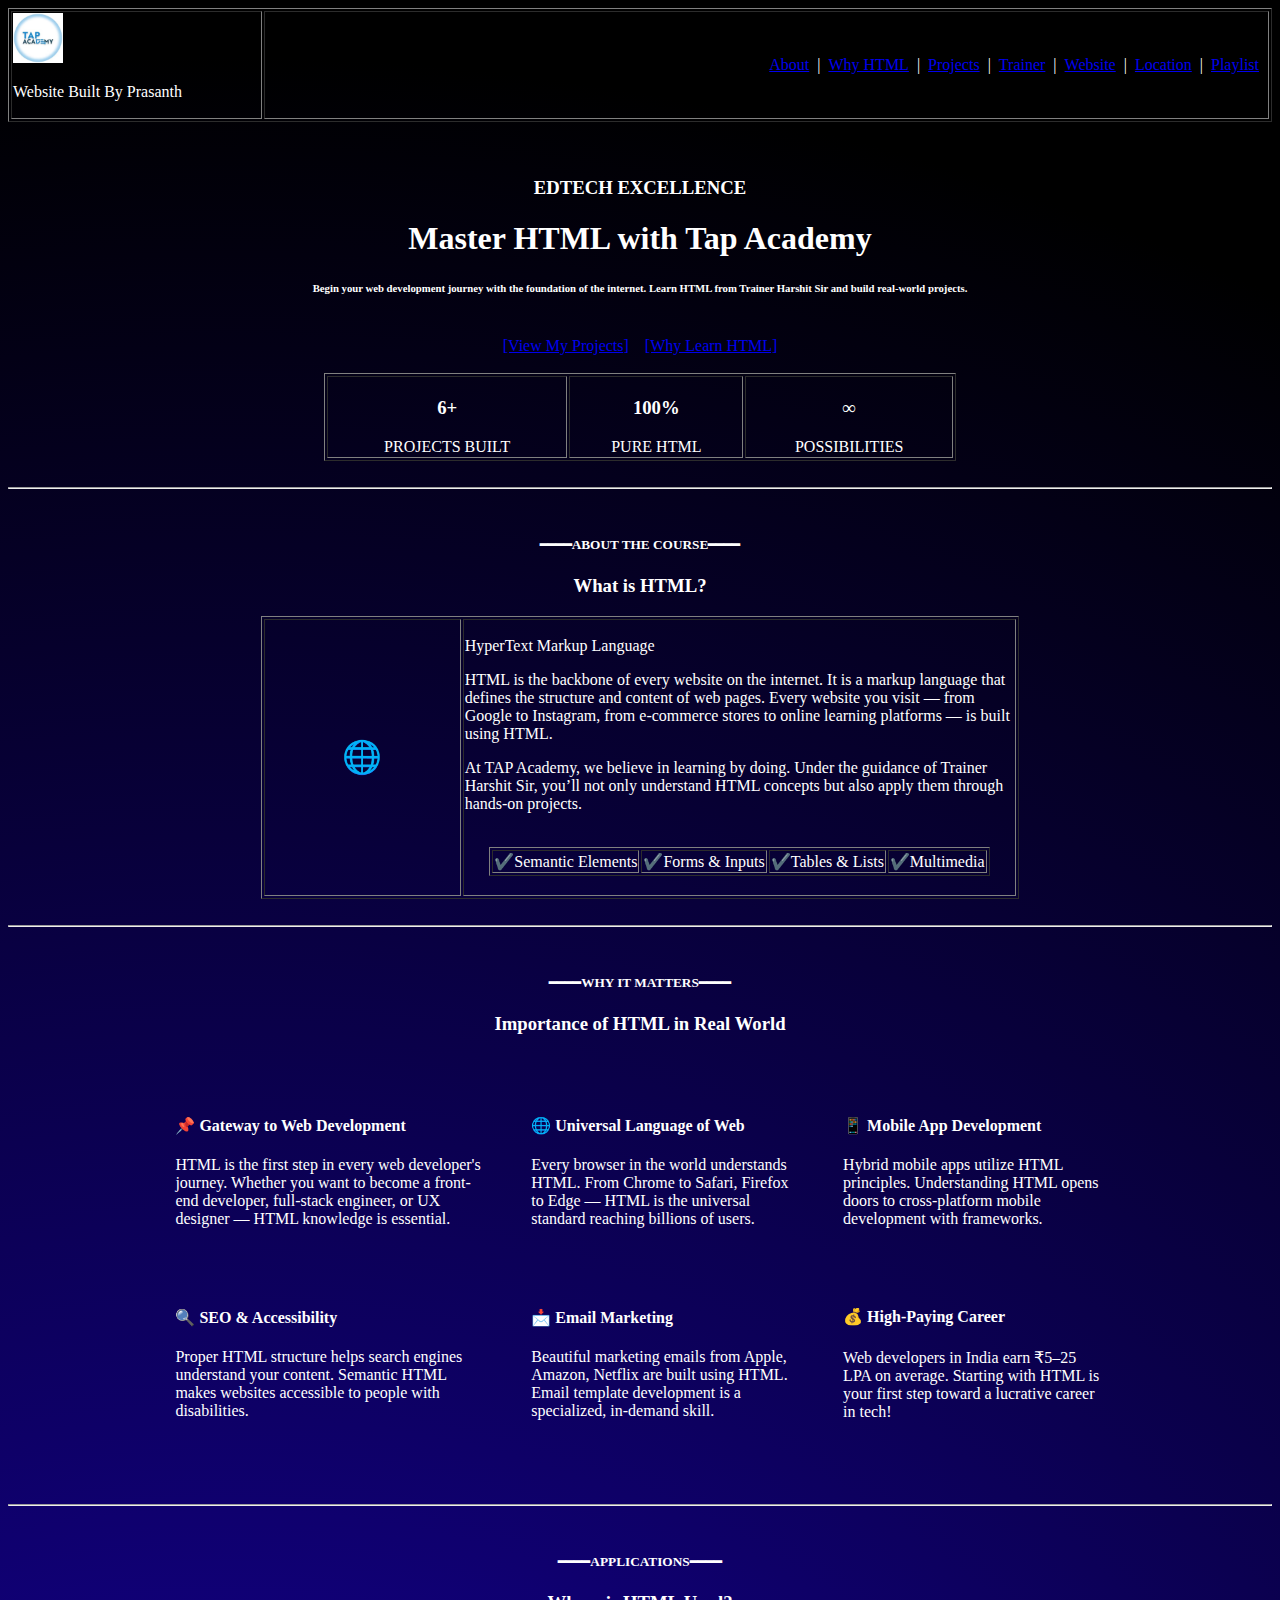
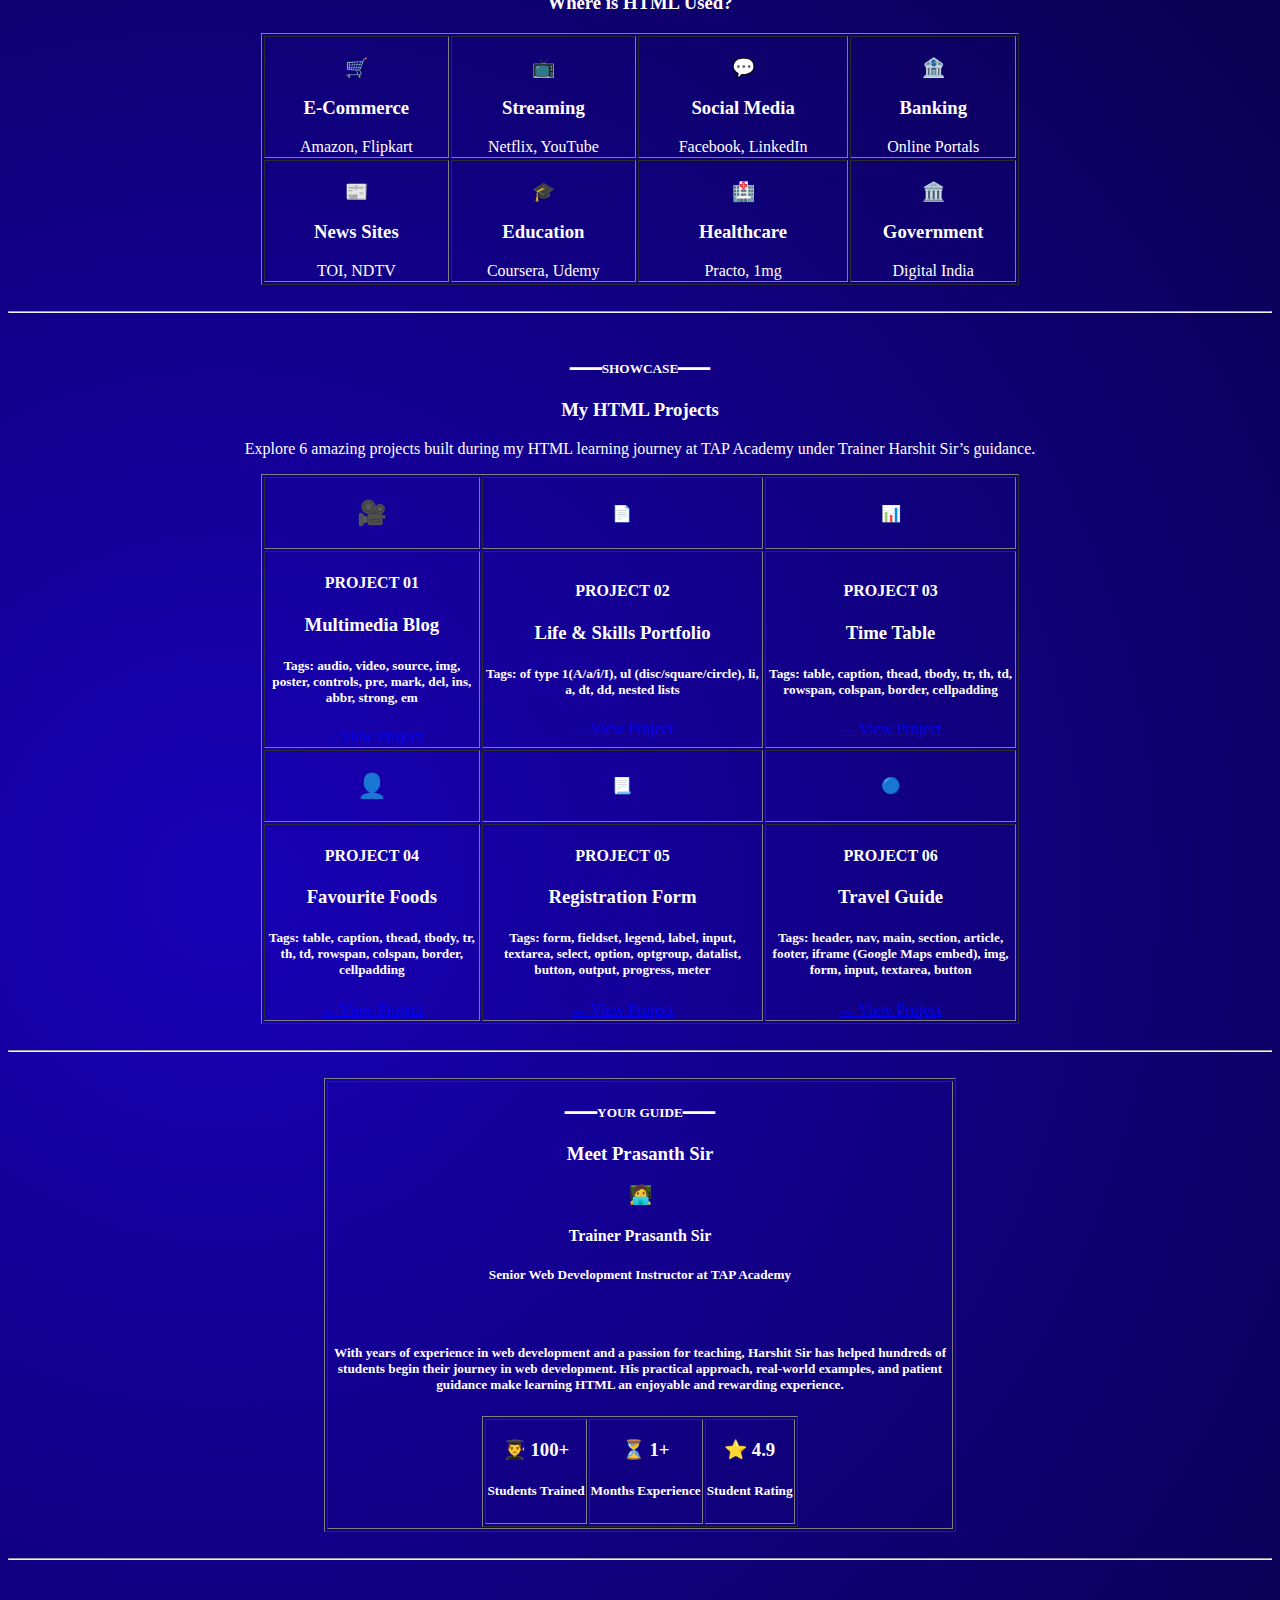
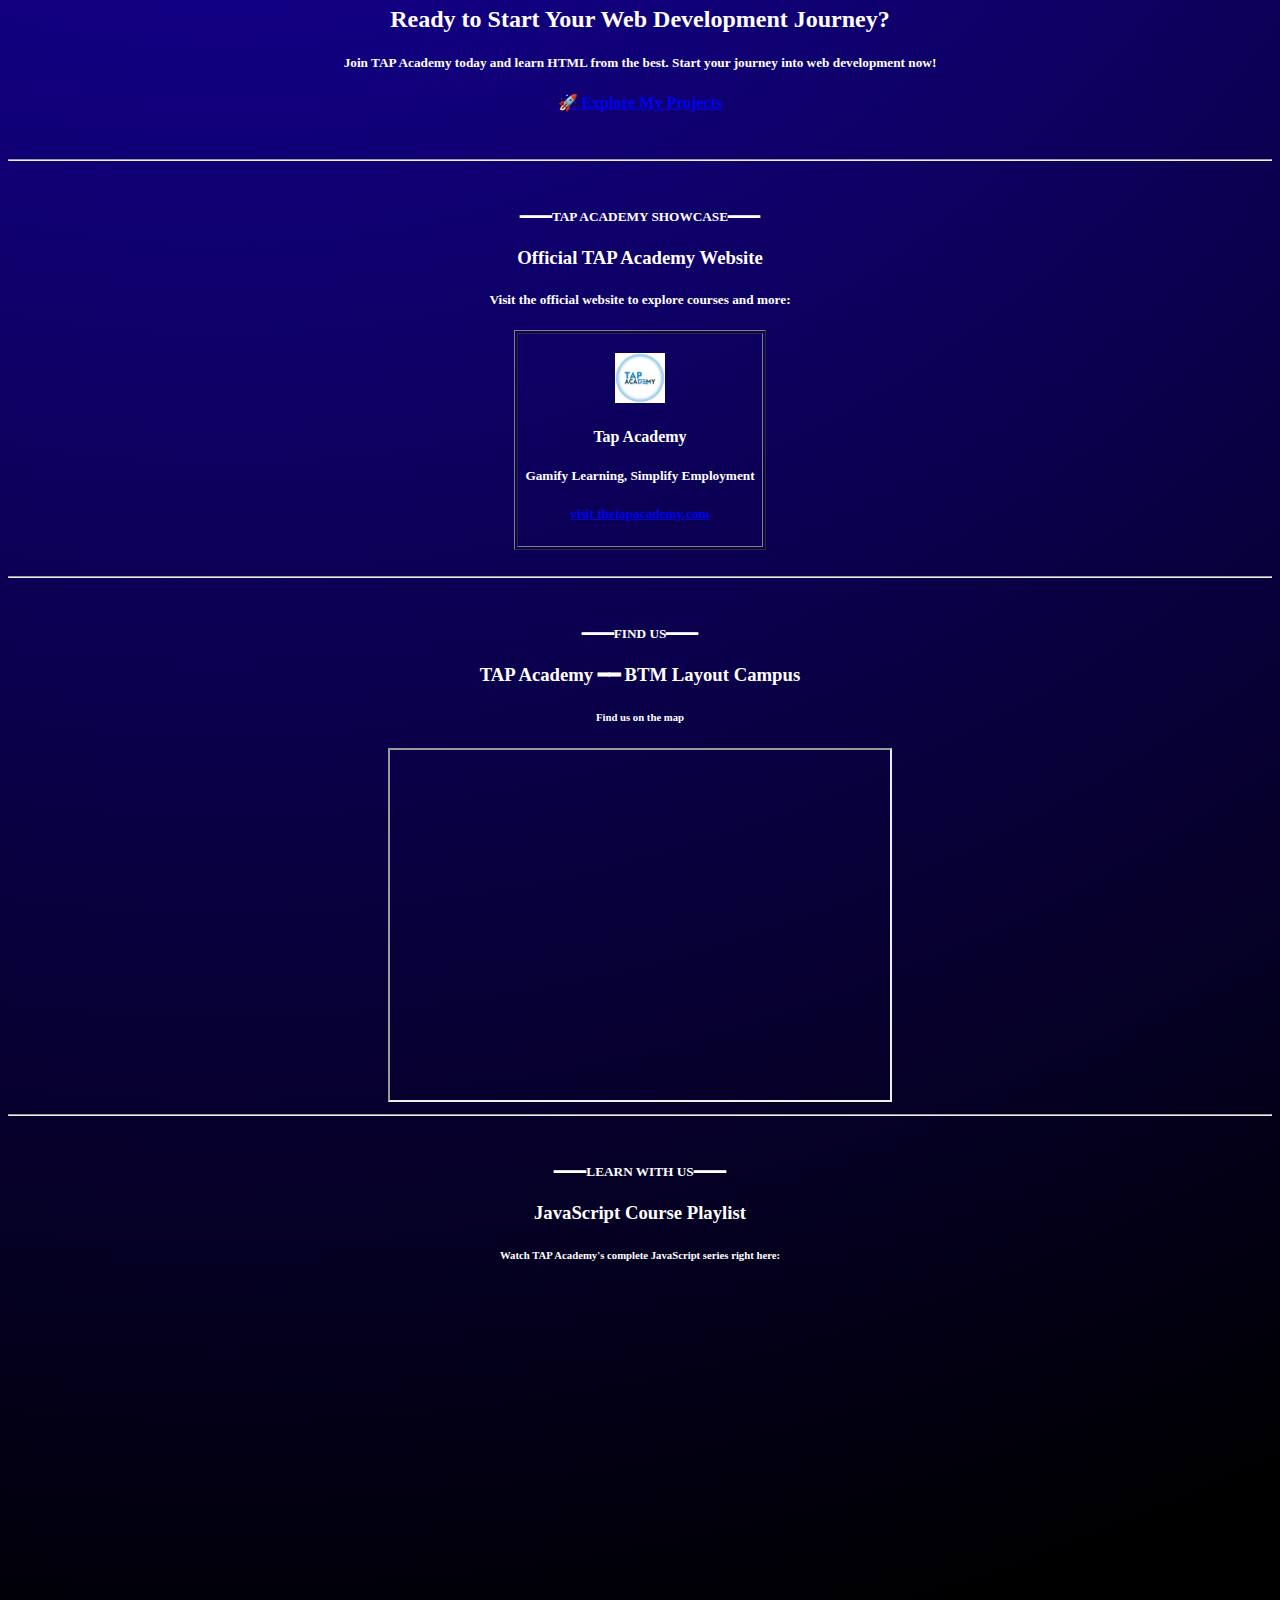
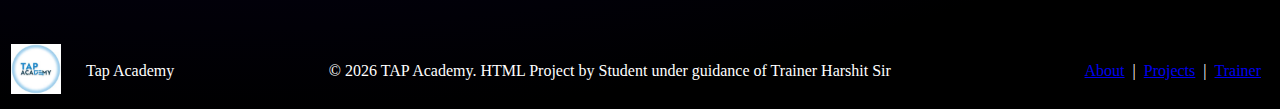
<file: index.html>
<!doctype html>
<html lang="en">
  <head>
    <meta charset="UTF-8" />
    <meta name="viewport" content="width=device-width, initial-scale=1.0" />
    <title>My HTML Project</title>
    <style>
      html {
        scroll-behavior: smooth;
        background-image: radial-gradient(
          circle farthest-corner at 17.6% 50.7%,
          rgba(25, 0, 184, 1) 0%,
          rgba(0, 0, 0, 1) 90%
        );
        h1 {
          color: white;
        }
        h2 {
          color: white;
        }
        h3 {
          color: white;
        }
        h4 {
          color: white;
        }
        h5 {
          color: white;
        }
        h6 {
          color: white;
        }
        p {
          color: white;
        }
        tables {
          color: white;
        }
        tr {
          color: white;
        }
      }
    </style>
  </head>
  <body>
    <header>
      <table border="1" width="100%">
        <tr>
          <td width="20%">
            <img src="./Assets/tap logo.avif" alt="" height="50" width="50" />
            <p>Website Built By Prasanth</p>
          </td>
          <td width="100%" align="right">
            <a href="#About">About</a>&nbsp;&nbsp;|&nbsp;&nbsp;<a href="#html"
              >Why HTML</a
            >&nbsp;&nbsp;|&nbsp;&nbsp;<a href="#projects">Projects</a
            >&nbsp;&nbsp;|&nbsp;&nbsp;<a href="#trainer">Trainer</a
            >&nbsp;&nbsp;|&nbsp;&nbsp;<a href="#website">Website</a
            >&nbsp;&nbsp;|&nbsp;&nbsp;<a href="#location">Location</a
            >&nbsp;&nbsp;|&nbsp;&nbsp;<a href="#Playlist">Playlist</a
            >&nbsp;&nbsp;
          </td>
        </tr>
      </table>
    </header>
    <section align="center">
      <br /><br />
      <h3>EDTECH EXCELLENCE</h3>
      <h1>Master HTML with Tap Academy</h1>
      <h6>
        Begin your web development journey with the foundation of the internet.
        Learn HTML from Trainer Harshit Sir and build real-world projects.
      </h6>
      <br />
      <a href="#projects">[View My Projects]</a>&nbsp;&nbsp;&nbsp;
      <a href="#whyhtml">[Why Learn HTML]</a>
      <br />
      <br />
      <table align="center" border="1" width="50%">
        <tr>
          <td>
            <h3>6+</h3>
            PROJECTS BUILT
          </td>
          <td>
            <h3>100%</h3>
            PURE HTML
          </td>
          <td>
            <h3>∞</h3>
            POSSIBILITIES
          </td>
        </tr>
      </table>
      <br />
      <hr />
      <br />
      <h5 id="About">━━━━ABOUT THE COURSE━━━━</h5>
      <h3 id="html">What is HTML?</h3>
      <table align="center" border="1" width="60%">
        <tr>
          <td width="15%"><h1>🌐</h1></td>
          <td align="left" width="40%">
            <p>HyperText Markup Language</p>
            <p>
              HTML is the backbone of every website on the internet. It is a
              markup language that defines the structure and content of web
              pages. Every website you visit — from Google to Instagram, from
              e-commerce stores to online learning platforms — is built using
              HTML.
            </p>
            <p>
              At TAP Academy, we believe in learning by doing. Under the
              guidance of Trainer Harshit Sir, you’ll not only understand HTML
              concepts but also apply them through hands-on projects.
            </p>
            <table border="1" align="center">
              <tr>
                <td>✔️Semantic Elements</td>
                <td>✔️Forms & Inputs</td>
                <td>✔️Tables & Lists</td>
                <td>✔️Multimedia</td>
              </tr>
              <br />
            </table>
            <br />
          </td>
        </tr>
      </table>
      <br />
      <hr />
      <br />
      <h5 id="whyhtml">━━━━WHY IT MATTERS━━━━</h5>
      <h3>Importance of HTML in Real World</h3>
      <table align="center" width="80%" cellspacing="40">
        <tr align="left">
          <td>
            <h4>📌 Gateway to Web Development</h4>
            <p>
              HTML is the first step in every web developer's journey. Whether
              you want to become a front-end developer, full-stack engineer, or
              UX designer — HTML knowledge is essential.
            </p>
          </td>
          <td>
            <h4>🌐 Universal Language of Web</h4>
            <p>
              Every browser in the world understands HTML. From Chrome to
              Safari, Firefox to Edge — HTML is the universal standard reaching
              billions of users.
            </p>
          </td>

          <td>
            <h4>📱 Mobile App Development</h4>
            <p>
              Hybrid mobile apps utilize HTML principles. Understanding HTML
              opens doors to cross-platform mobile development with frameworks.
            </p>
          </td>
        </tr>
        <tr align="left">
          <td>
            <h4>🔍 SEO & Accessibility</h4>
            <p>
              Proper HTML structure helps search engines understand your
              content. Semantic HTML makes websites accessible to people with
              disabilities.
            </p>
          </td>
          <td>
            <h4>📩 Email Marketing</h4>
            <p>
              Beautiful marketing emails from Apple, Amazon, Netflix are built
              using HTML. Email template development is a specialized, in-demand
              skill.
            </p>
          </td>
          <td>
            <h4>💰 High-Paying Career</h4>
            <p>
              Web developers in India earn ₹5–25 LPA on average. Starting with
              HTML is your first step toward a lucrative career in tech!
            </p>
          </td>
        </tr>
      </table>
      <br />
      <hr />
      <br />
      <h5>━━━━APPLICATIONS━━━━</h5>
      <h3>Where is HTML Used?</h3>
      <table align="center" border="1" width="60%">
        <tr>
          <td>
            <h3>🛒</h3>
            <h3>E-Commerce</h3>
            Amazon, Flipkart
          </td>
          <td>
            <h3>📺</h3>
            <h3>Streaming</h3>
            Netflix, YouTube
          </td>
          <td>
            <h3>💬</h3>
            <h3>Social Media</h3>
            Facebook, LinkedIn
          </td>
          <td>
            <h3>🏦</h3>
            <h3>Banking</h3>
            Online Portals
          </td>
        </tr>
        <tr>
          <td>
            <h3>📰</h3>
            <h3>News Sites</h3>
            TOI, NDTV
          </td>
          <td>
            <h3>🎓</h3>
            <h3>Education</h3>
            Coursera, Udemy
          </td>
          <td>
            <h3>🏥</h3>
            <h3>Healthcare</h3>
            Practo, 1mg
          </td>
          <td>
            <h3>🏛️</h3>
            <h3>Government</h3>
            Digital India
          </td>
        </tr>
      </table>
      <br />
      <hr />
      <br />
      <h5 id="projects">━━━━SHOWCASE━━━━</h5>
      <h3>My HTML Projects</h3>
      <p>
        Explore 6 amazing projects built during my HTML learning journey at TAP
        Academy under Trainer Harshit Sir’s guidance.
      </p>
      <table border="1" width="60%" align="center">
        <tr>
          <td><h2>🎥</h2></td>
          <td>📄</td>
          <td>📊</td>
        </tr>
        <tr>
          <td>
            <h4>PROJECT 01</h4>
            <h3>Multimedia Blog</h3>
            <h5>
              Tags: audio, video, source, img, poster, controls, pre, mark, del,
              ins, abbr, strong, em
            </h5>
            <a href="./multimeedia.html" target="_blank">→ View Project</a>
          </td>
          <td>
            <h4>PROJECT 02</h4>
            <h3>Life & Skills Portfolio</h3>
            <h5>
              Tags: of type 1(A/a/i/I), ul (disc/square/circle), li, a, dt, dd,
              nested lists
            </h5>
            <a href="./portfolio.html" target="_blank">→ View Project</a>
          </td>
          <td>
            <h4>PROJECT 03</h4>
            <h3>Time Table</h3>
            <h5>
              Tags: table, caption, thead, tbody, tr, th, td, rowspan, colspan,
              border, cellpadding
            </h5>
            <a href="./tables.html" target="_blank">→ View Project</a>
          </td>
        </tr>
        <tr>
          <td><h2>👤</h2></td>
          <td>📃</td>
          <td>🔵</td>
        </tr>
        <tr>
          <td>
            <h4>PROJECT 04</h4>
            <h3>Favourite Foods</h3>
            <h5>
              Tags: table, caption, thead, tbody, tr, th, td, rowspan, colspan,
              border, cellpadding
            </h5>
            <a href="./favfood.html" target="_blank">→ View Project</a>
          </td>
          <td>
            <h4>PROJECT 05</h4>
            <h3>Registration Form</h3>
            <h5>
              Tags: form, fieldset, legend, label, input, textarea, select,
              option, optgroup, datalist, button, output, progress, meter
            </h5>
            <a href="./registration.html" target="_blank">→ View Project</a>
          </td>
          <td>
            <h4>PROJECT 06</h4>
            <h3>Travel Guide</h3>
            <h5>
              Tags: header, nav, main, section, article, footer, iframe (Google
              Maps embed), img, form, input, textarea, button
            </h5>
            <a href="./travel destination.html" target="_blank"
              >→ View Project</a
            >
          </td>
        </tr>
      </table>
      <br />
      <hr />
      <br />
      <table border="1" align="center" width="50%">
        <tr>
          <td>
            <h5 id="trainer">━━━━YOUR GUIDE━━━━</h5>
            <h3>Meet Prasanth Sir</h3>
            <h3>🧑‍💻</h3>
            <h4>Trainer Prasanth Sir</h4>
            <h5>Senior Web Development Instructor at TAP Academy</h5>
            <br />
            <h5>
              With years of experience in web development and a passion for
              teaching, Harshit Sir has helped hundreds of students begin their
              journey in web development. His practical approach, real-world
              examples, and patient guidance make learning HTML an enjoyable and
              rewarding experience.
            </h5>

            <table border="1" align="center">
              <tr>
                <td>
                  <h3>👨‍🎓 100+</h3>
                  <h5>Students Trained</h5>
                </td>
                <td>
                  <h3>⏳ 1+</h3>
                  <h5>Months Experience</h5>
                </td>
                <td>
                  <h3>⭐ 4.9</h3>
                  <h5>Student Rating</h5>
                </td>
              </tr>
            </table>
          </td>
        </tr>
      </table>
      <br />
      <hr />
      <br />
      <h2>Ready to Start Your Web Development Journey?</h2>
      <h5>
        Join TAP Academy today and learn HTML from the best. Start your journey
        into web development now!
      </h5>
      <h4><a href="#projects">🚀 Explore My Projects</a></h4>
      <br />
      <hr />
      <br />
      <h5 id="website">━━━━TAP ACADEMY SHOWCASE━━━━</h5>
      <h3>Official TAP Academy Website</h3>
      <h5>Visit the official website to explore courses and more:</h5>
      <table border="1" align="center" width="20%">
        <tr>
          <td>
            <br />
            <img
              src="./Assets/tap logo.avif"
              alt=""
              height="50px"
              width="50px"
            />
            <h4>Tap Academy</h4>
            <h5>Gamify Learning, Simplify Employment</h5>
            <h5>
              <a href="https://thetapacademy.com/" target="_blank"
                >visit thetapacademy.com</a
              >
            </h5>
          </td>
        </tr>
      </table>
      <br />
      <hr />
      <br />
      <h5>━━━━FIND US━━━━</h5>
      <h3 id="location">TAP Academy ━━ BTM Layout Campus</h3>
      <h6>Find us on the map</h6>
      <iframe
        src="https://www.google.com/maps/embed?pb=!1m18!1m12!1m3!1d3888.8662856150777!2d77.6106318!3d12.916314499999997!2m3!1f0!2f0!3f0!3m2!1i1024!2i768!4f13.1!3m3!1m2!1s0x3bae3d6411bbb945%3A0x884e5e751a18bc1!2sTAP%20ACADEMY%20BTM!5e0!3m2!1sen!2sin!4v1769843436484!5m2!1sen!2sin"
        width="500"
        height="350"
        style="border: 1"
        allowfullscreen=""
        loading="lazy"
        referrerpolicy="no-referrer-when-downgrade"
      ></iframe>
      <br />
      <hr />
      <br />
      <h5 id="Playlist">━━━━LEARN WITH US━━━━</h5>
      <h3>JavaScript Course Playlist</h3>
      <h6>Watch TAP Academy's complete JavaScript series right here:</h6>
      <iframe
        width="560"
        height="315"
        src="https://www.youtube.com/embed/jSeI6OfifCI?si=Xk9mAn-sOV6YH7G5"
        title="YouTube video player"
        frameborder="0"
        allow="
          accelerometer;
          autoplay;
          clipboard-write;
          encrypted-media;
          gyroscope;
          picture-in-picture;
          web-share;
        "
        referrerpolicy="strict-origin-when-cross-origin"
        allowfullscreen
      ></iframe>
    </section>
    <br /><br />
    <footer>
      <table width="100%">
        <tr>
          <td>
            <img
              src="./Assets/tap logo.avif"
              alt=""
              height="50px"
              width="50px"
            />
          </td>
          <td align="left">Tap Academy</td>
          <td align="center">
            © 2026 TAP Academy. HTML Project by Student under guidance of
            Trainer Harshit Sir
          </td>
          <td align="right">
            <a href="#about">About</a>&nbsp;&nbsp;|&nbsp;&nbsp;<a
              href="#projects"
              >Projects</a
            >&nbsp;&nbsp;|&nbsp;&nbsp;<a href="#trainer">Trainer</a>&nbsp;&nbsp;
          </td>
        </tr>
      </table>
    </footer>
  </body>
</html>
</file>
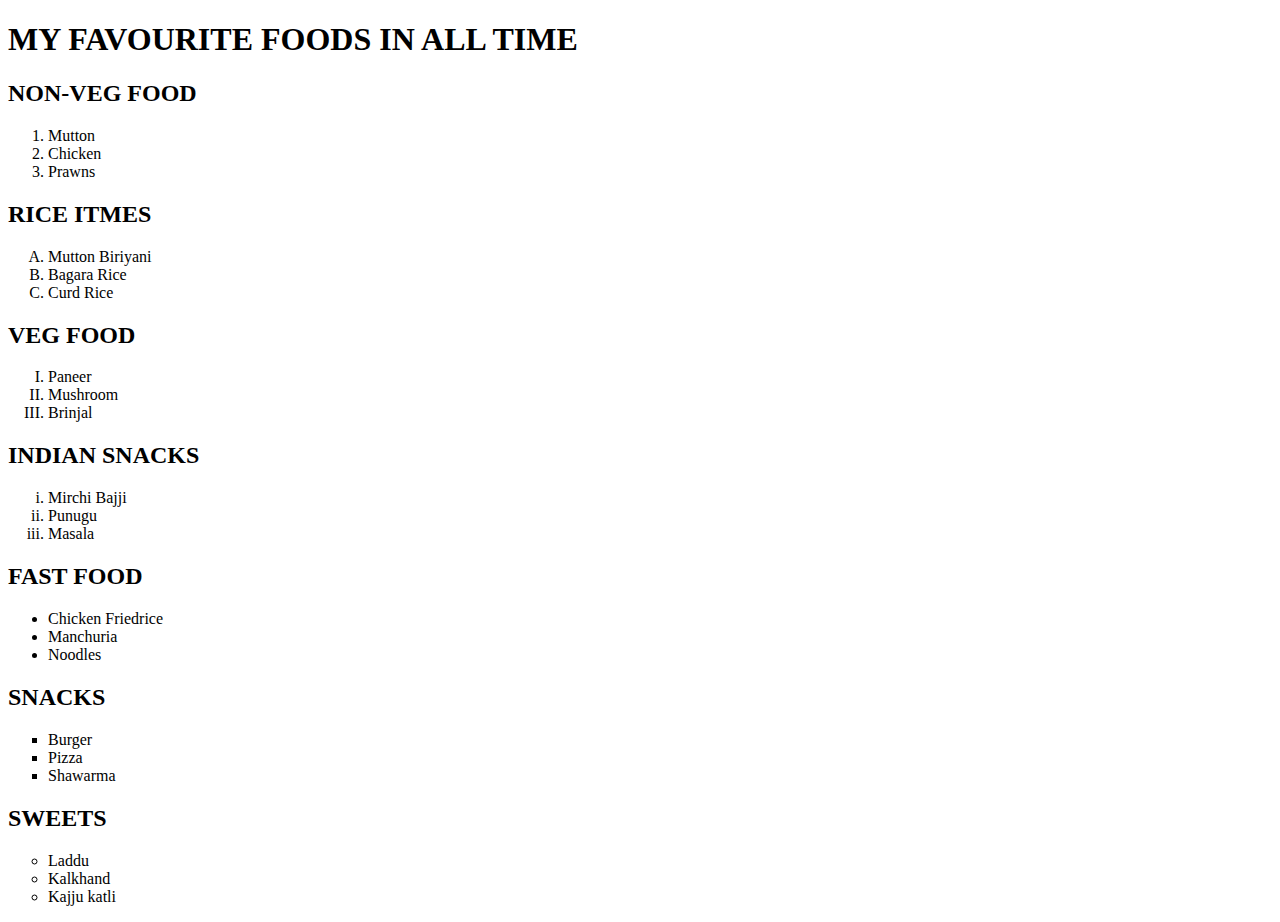
<file: favfood.html>
<!doctype html>
<html lang="en">
  <head>
    <meta charset="UTF-8" />
    <meta name="viewport" content="width=device-width, initial-scale=1.0" />
    <title>Document</title>
  </head>
  <body>
    <h1>MY FAVOURITE FOODS IN ALL TIME</h1>
    <h2>NON-VEG FOOD</h2>
    <ol>
      <li>Mutton</li>
      <li>Chicken</li>
      <li>Prawns</li>
    </ol>
    <h2>RICE ITMES</h2>
    <ol type="A">
      <li>Mutton Biriyani</li>
      <li>Bagara Rice</li>
      <li>Curd Rice</li>
    </ol>

    <h2>VEG FOOD</h2>
    <ol type="I">
      <li>Paneer</li>
      <li>Mushroom</li>
      <li>Brinjal</li>
    </ol>

    <h2>INDIAN SNACKS</h2>
    <ol type="i">
      <li>Mirchi Bajji</li>
      <li>Punugu</li>
      <li>Masala</li>
    </ol>

    <h2>FAST FOOD</h2>
    <ul>
      <li>Chicken Friedrice</li>
      <li>Manchuria</li>
      <li>Noodles</li>
    </ul>

    <h2>SNACKS</h2>
    <ul type="square">
      <li>Burger</li>
      <li>Pizza</li>
      <li>Shawarma</li>
    </ul>

    <h2>SWEETS</h2>
    <ul type="circle">
      <li>Laddu</li>
      <li>Kalkhand</li>
      <li>Kajju katli</li>
    </ul>
  </body>
</html>
</file>
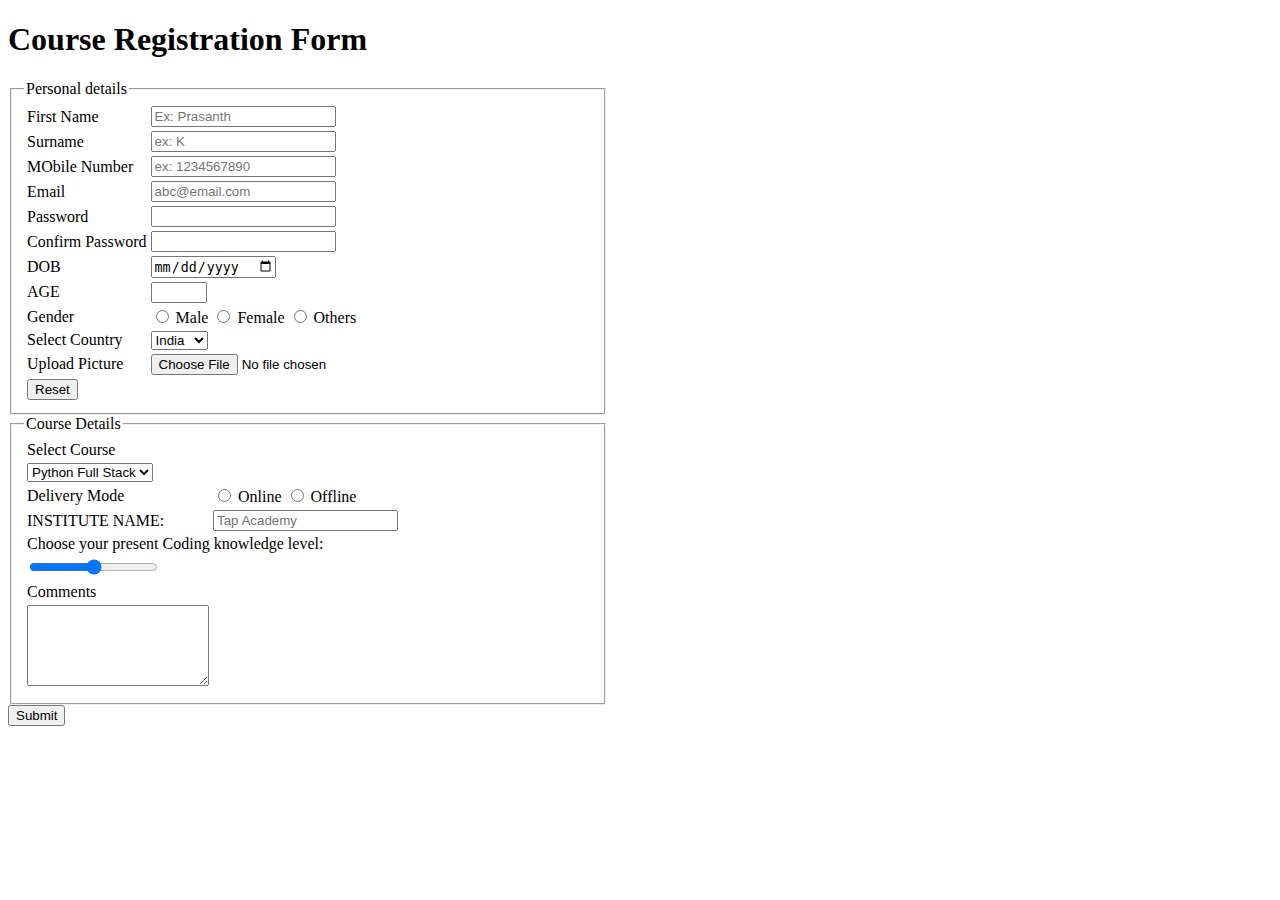
<file: registration.html>
<!doctype html>
<html lang="en">
  <head>
    <meta charset="UTF-8" />
    <meta name="viewport" content="width=device-width, initial-scale=1.0" />
    <title>Login Form</title>
  </head>
  <body>
    <h1>Course Registration Form</h1>
    <form style="width: 600px">
      <fieldset>
        <legend>Personal details</legend>

        <table>
          <tr>
            <td><label for="name">First Name</label></td>
            <td>
              <input
                type="text"
                placeholder="Ex: Prasanth"
                required
                maxlength="10"
              /><br />
            </td>
          </tr>
          <tr>
            <td><label for="Surname">Surname</label></td>
            <td><input type="text" placeholder="ex: K" required /></td>
          </tr>
          <tr>
            <td><label for="MObile Number">MObile Number</label></td>
            <td><input type="tel" placeholder="ex: 1234567890" required /></td>
          </tr>
          <tr>
            <td><label for="Email">Email</label></td>
            <td><input type="email" required placeholder="abc@email.com" /></td>
          </tr>
          <tr>
            <td><label for="Password">Password</label></td>
            <td>
              <input type="password" required maxlength="10" minlength="6" />
            </td>
          </tr>
          <tr>
            <td><label for="Confirm Password">Confirm Password</label></td>
            <td>
              <input type="password" required maxlength="10" minlength="6" />
            </td>
          </tr>
          <tr>
            <td><label for="DOB">DOB</label></td>
            <td><input type="date" required /></td>
          </tr>
          <tr>
            <td><label for="AGE">AGE</label></td>
            <td><input type="number" required min="18" max="60" /></td>
          </tr>
          <tr>
            <td><label for="Gender">Gender</label></td>
            <td>
              <input type="radio" id="Male" name="Gender" />
              <label for="Male">Male</label>
              <input type="radio" id="Female" name="Gender" />
              <label for="Female">Female</label>
              <input type="radio" id="Others" name="Gender" />
              <label for="Others">Others</label>
            </td>
          </tr>
          <tr>
            <td><label for="Select Country">Select Country</label></td>
            <td>
              <select name="Select Country">
                <option value="India">India</option>
                <option value="USA">USA</option>
                <option value="China">China</option>
              </select>
            </td>
          </tr>
          <tr>
            <td><label for="Upload Picture">Upload Picture</label></td>
            <td><input type="file" /></td>
          </tr>
          <tr>
            <td><input type="reset" /></td>
          </tr>
        </table>
      </fieldset>

      <fieldset>
        <legend>Course Details</legend>
        <table>
          <tr>
            <td><label for="Select Course">Select Course</label></td>
          </tr>
          <tr>
            <td>
              <select name="Select Course" id="">
                <option value="Python Full Stack">Python Full Stack</option>
                <option value="Java Full Stack">Java Full Stack</option>
                <option value="Data Analytics">Data Analytics</option>
              </select>
            </td>
          </tr>
          <tr>
            <td><label for="Delivery Mode">Delivery Mode</label></td>
            <td>
              <input type="radio" name="Delivery Mode" id="Online" />
              <label for="Online">Online</label>
              <input type="radio" name="Delivery Mode" id="Offline" />
              <label for="Offline">Offline</label>
            </td>
          </tr>
          <tr>
            <td><label for="INSTITUTE NAME">INSTITUTE NAME:</label></td>
            <td><input type="text" placeholder="Tap Academy" /></td>
          </tr>
          <tr>
            <td colspan="2">
              <label for="Choose your present Coding knowledge level"
                >Choose your present Coding knowledge level:</label
              >
            </td>
          </tr>
          <tr>
            <td colspan="2"><input type="range" /></td>
          </tr>
          <tr>
            <td><label for="Comments">Comments</label></td>
          </tr>
          <tr>
            <td>
              <textarea
                name="Comments"
                id="Comments"
                rows="5"
                cols="20"
              ></textarea>
            </td>
          </tr>
        </table>
      </fieldset>
    </form>

    <input type="submit" />
  </body>
</html>
</file>
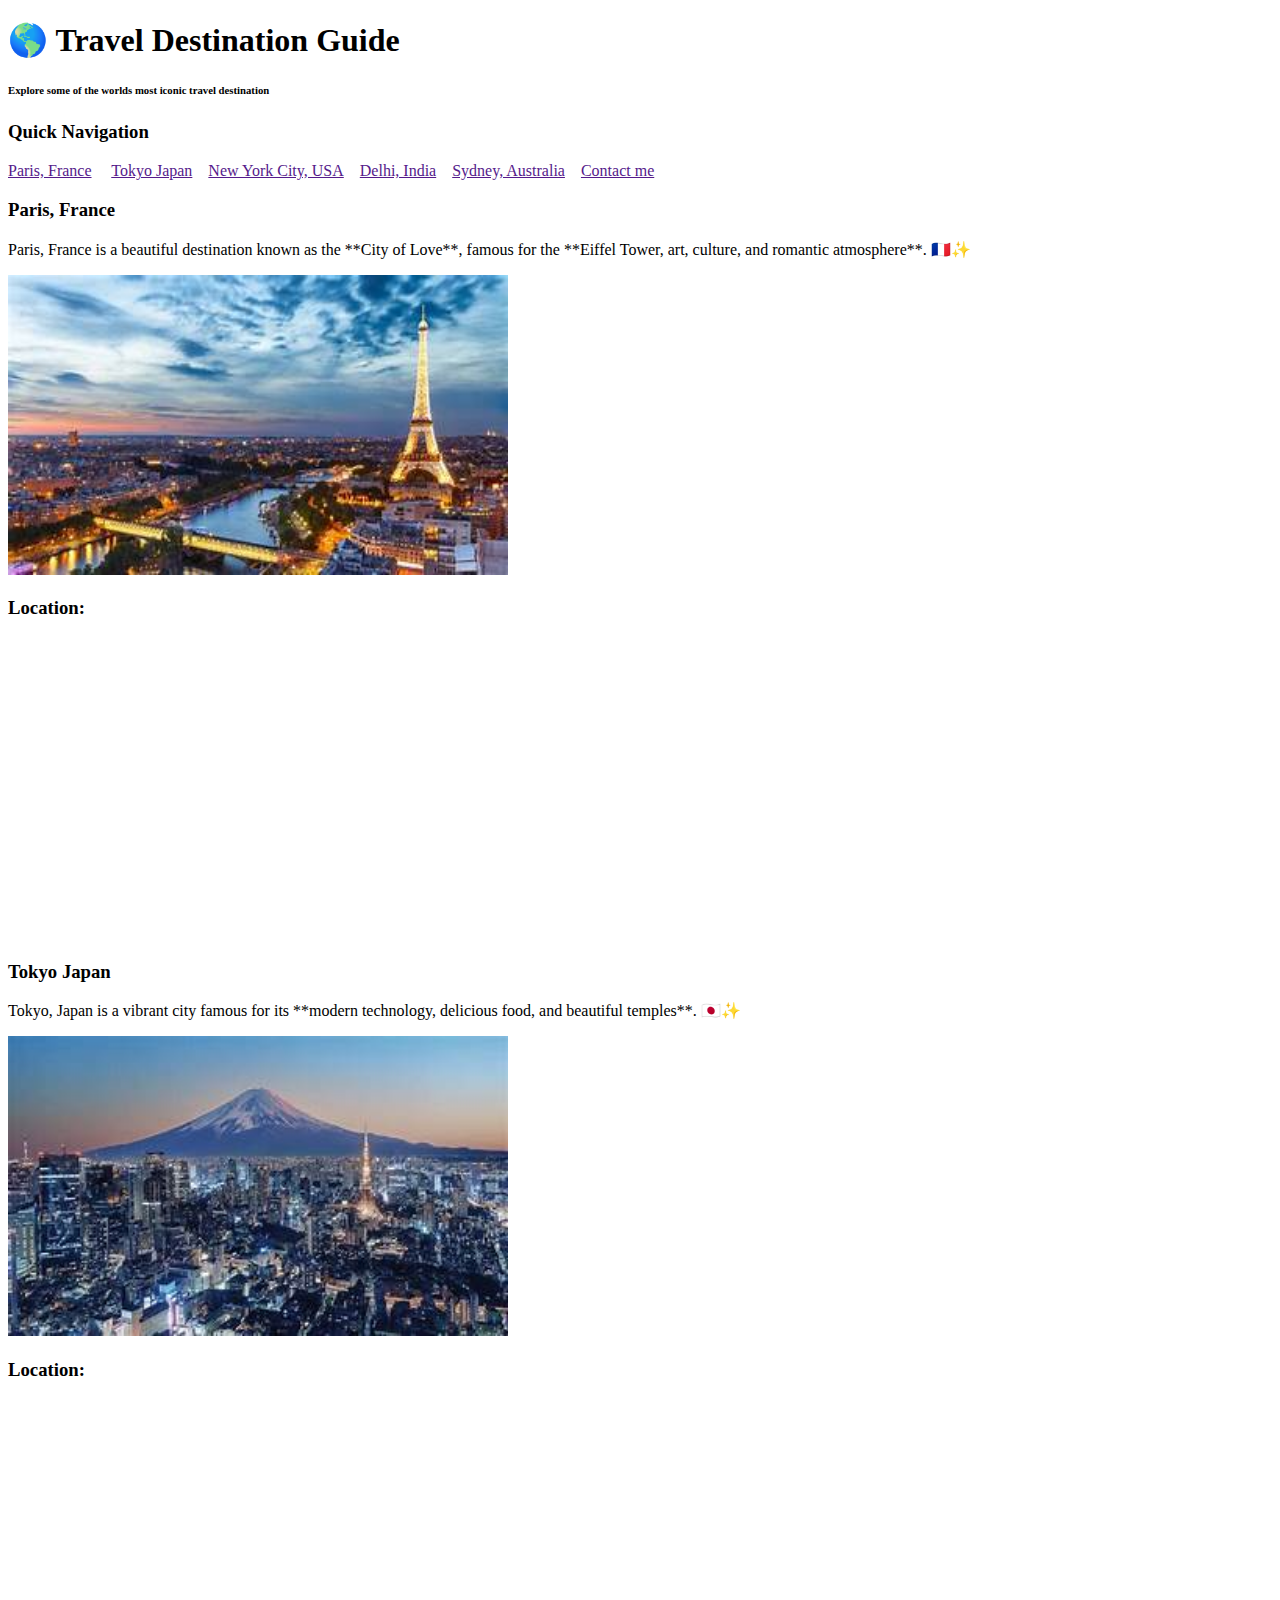
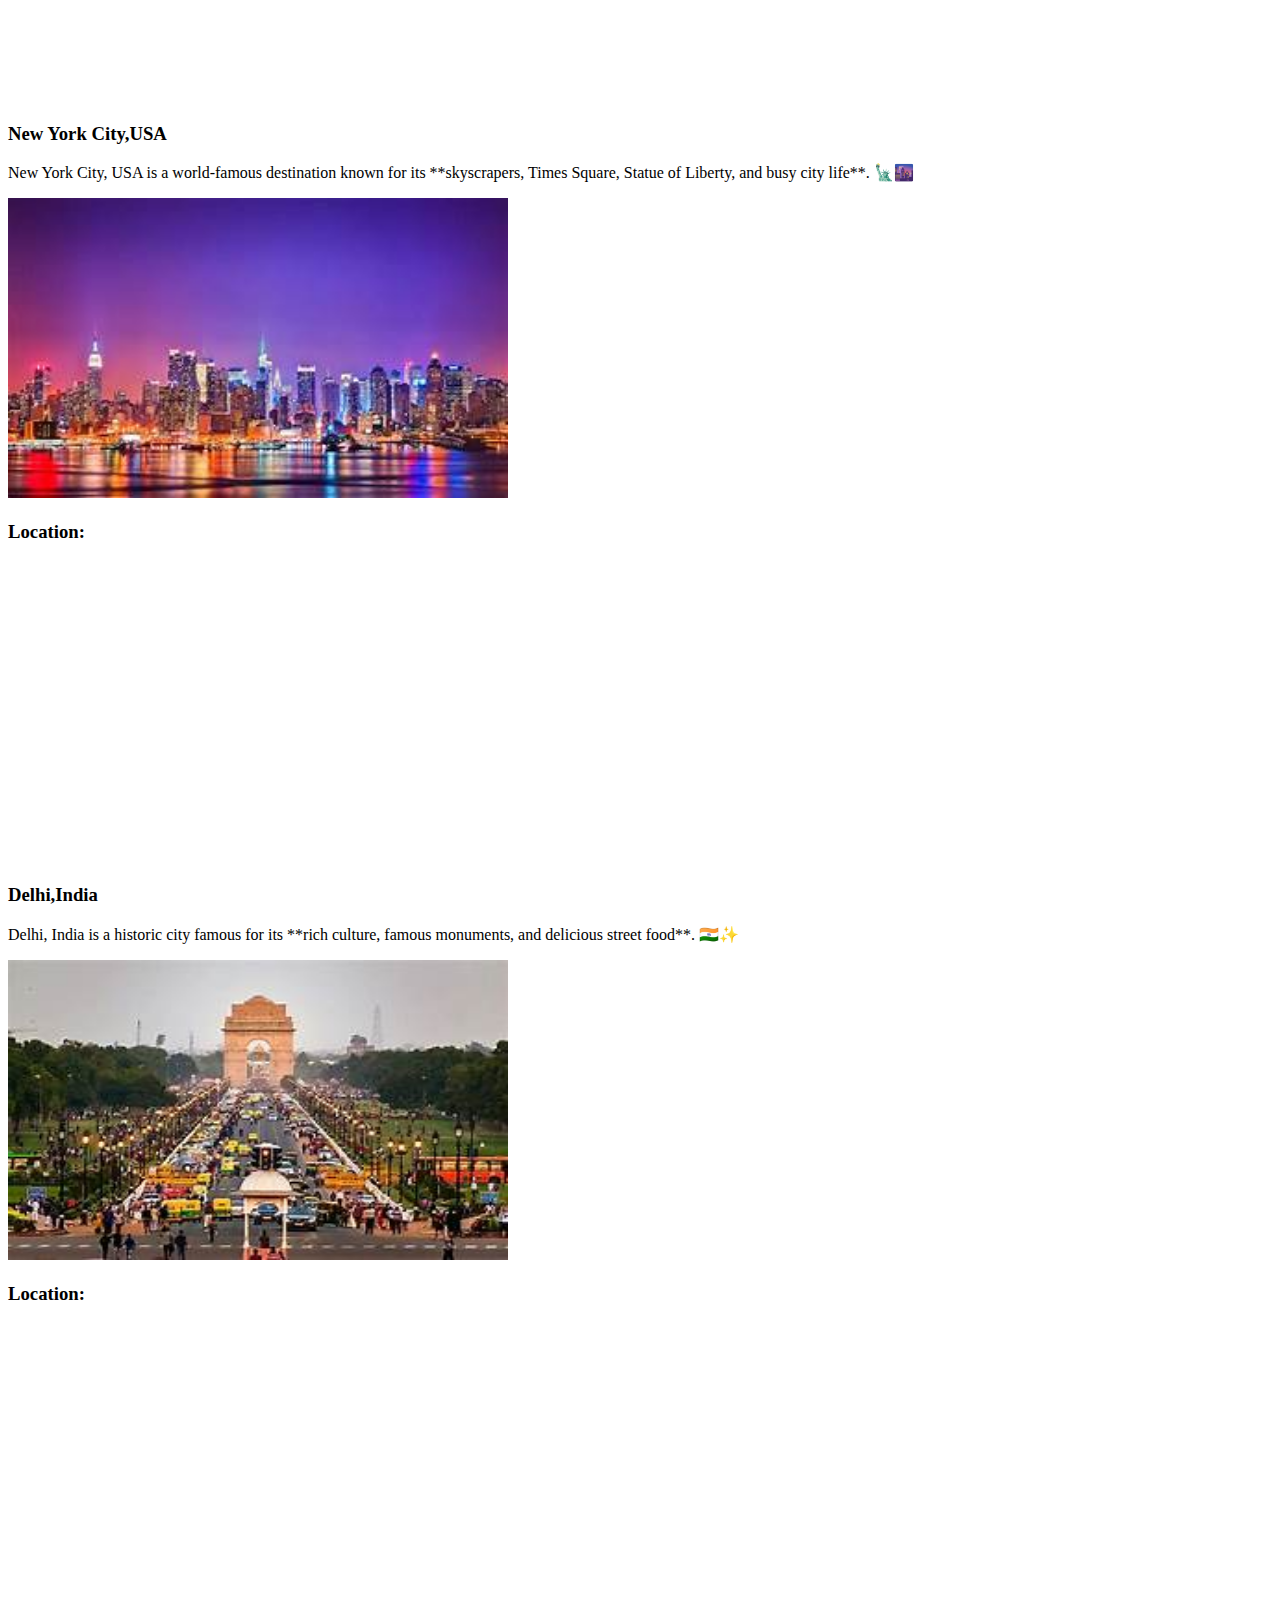
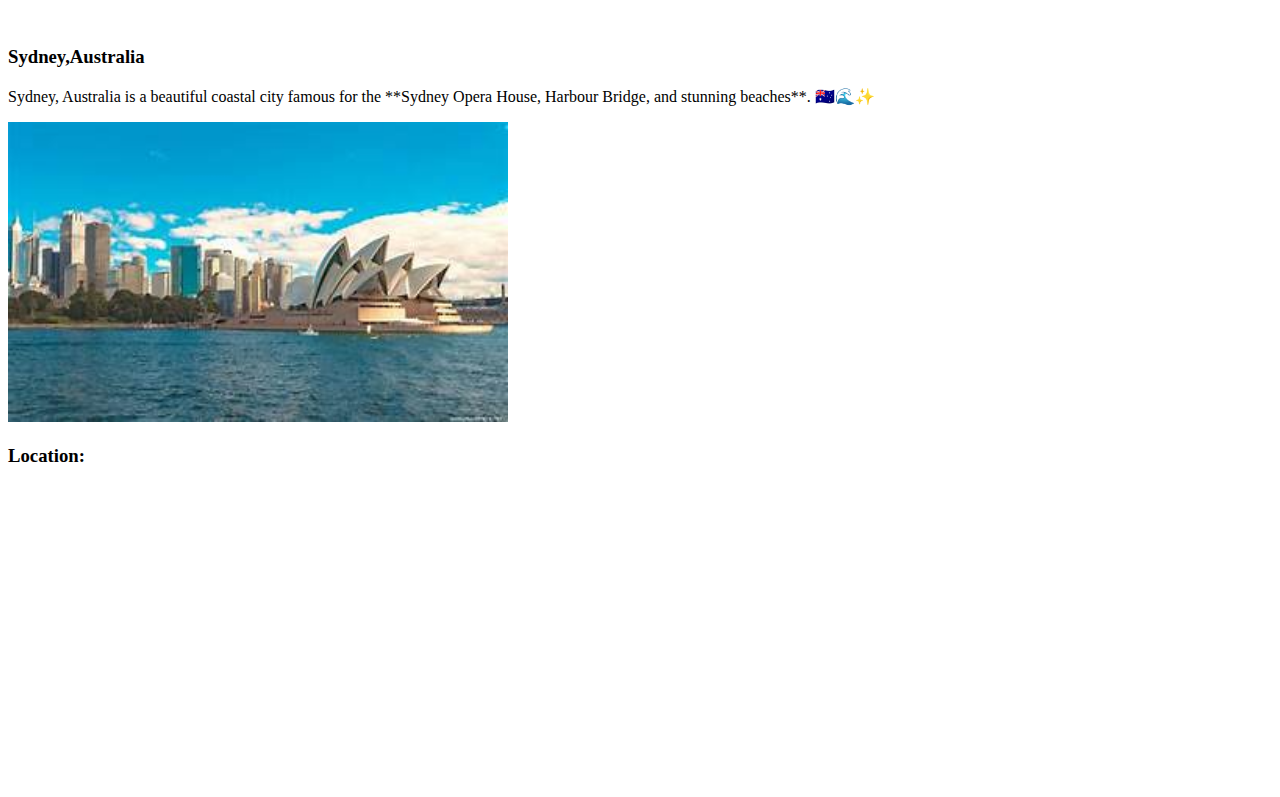
<file: travel destination.html>
<!doctype html>
<html lang="en">
  <head>
    <meta charset="UTF-8" />
    <meta name="viewport" content="width=device-width, initial-scale=1.0" />
    <title>Travel Destination Guide</title>
  </head>
  <body>
    <h1>🌎 Travel Destination Guide</h1>
    <h6>Explore some of the worlds most iconic travel destination</h6>
    <h3>Quick Navigation</h3>
    <a href="">Paris, France</a>&nbsp;&nbsp;&nbsp;&nbsp;
    <a href="">Tokyo Japan</a>&nbsp;&nbsp;&nbsp;&nbsp;<a href=""
      >New York City, USA</a
    >&nbsp;&nbsp;&nbsp;&nbsp;<a href="">Delhi, India</a
    >&nbsp;&nbsp;&nbsp;&nbsp;<a href="">Sydney, Australia</a
    >&nbsp;&nbsp;&nbsp;&nbsp;<a href="">Contact me</a>
    <h3>Paris, France</h3>
    <p>
      Paris, France is a beautiful destination known as the **City of Love**,
      famous for the **Eiffel Tower, art, culture, and romantic atmosphere**.
      🇫🇷✨
    </p>
    <img src="./Assets/paris.jpg" alt="paris" height="300" width="500" />
    <h3>Location:</h3>
    <iframe
      src="https://www.google.com/maps/embed?pb=!1m18!1m12!1m3!1d7177409.994346554!2d-12.040633834251027!3d48.45997102821366!2m3!1f0!2f0!3f0!3m2!1i1024!2i768!4f13.1!3m3!1m2!1s0x47e66e1f06e2b70f%3A0x40b82c3688c9460!2sParis%2C%20France!5e0!3m2!1sen!2sin!4v1769784699886!5m2!1sen!2sin"
      width="500"
      height="300"
      style="border: 0"
      allowfullscreen=""
      loading="lazy"
      referrerpolicy="no-referrer-when-downgrade"
    ></iframe>

    <h3>Tokyo Japan</h3>
    <p>
      Tokyo, Japan is a vibrant city famous for its **modern technology,
      delicious food, and beautiful temples**. 🇯🇵✨
    </p>
    <img src="./Assets/Tokyo.jpg" alt="Tokyo" height="300" width="500" />
    <h3>Location:</h3>
    <iframe
      src="https://www.google.com/maps/embed?pb=!1m18!1m12!1m3!1d207447.08187126435!2d139.42901983971583!3d35.66812065078092!2m3!1f0!2f0!3f0!3m2!1i1024!2i768!4f13.1!3m3!1m2!1s0x60188b857628235d%3A0xcdd8aef709a2b520!2sTokyo%2C%20Japan!5e0!3m2!1sen!2sin!4v1769787369628!5m2!1sen!2sin"
      width="500"
      height="300"
      style="border: 0"
      allowfullscreen=""
      loading="lazy"
      referrerpolicy="no-referrer-when-downgrade"
    ></iframe>

    <h3>New York City,USA</h3>
    <p>
      New York City, USA is a world-famous destination known for its
      **skyscrapers, Times Square, Statue of Liberty, and busy city life**. 🗽🌆
    </p>
    <img src="./Assets/newyork.jpg" alt="" height="300" width="500" />
    <h3>Location:</h3>
    <iframe
      src="https://www.google.com/maps/embed?pb=!1m18!1m12!1m3!1d387193.0505383674!2d-74.30915841691113!3d40.697193362054165!2m3!1f0!2f0!3f0!3m2!1i1024!2i768!4f13.1!3m3!1m2!1s0x89c24fa5d33f083b%3A0xc80b8f06e177fe62!2sNew%20York%2C%20NY%2C%20USA!5e0!3m2!1sen!2sin!4v1769787697629!5m2!1sen!2sin"
      width="500"
      height="300"
      style="border: 0"
      allowfullscreen=""
      loading="lazy"
      referrerpolicy="no-referrer-when-downgrade"
    ></iframe>

    <h3>Delhi,India</h3>
    <p>
      Delhi, India is a historic city famous for its **rich culture, famous
      monuments, and delicious street food**. 🇮🇳✨
    </p>
    <img src="./Assets/delhi.jpg" alt="" height="300" width="500" />
    <h3>Location:</h3>
    <iframe
      src="https://www.google.com/maps/embed?pb=!1m18!1m12!1m3!1d448193.950603092!2d76.76356906374639!3d28.64428745347556!2m3!1f0!2f0!3f0!3m2!1i1024!2i768!4f13.1!3m3!1m2!1s0x390cfd5b347eb62d%3A0x37205b715389640!2sDelhi!5e0!3m2!1sen!2sin!4v1769790093496!5m2!1sen!2sin"
      width="500"
      height="300"
      style="border: 0"
      allowfullscreen=""
      loading="lazy"
      referrerpolicy="no-referrer-when-downgrade"
    ></iframe>

    <h3>Sydney,Australia</h3>
    <p>
      Sydney, Australia is a beautiful coastal city famous for the **Sydney
      Opera House, Harbour Bridge, and stunning beaches**. 🇦🇺🌊✨
    </p>
    <img src="./Assets/sydney.jpg" alt="" height="300" width="500" />
    <h3>Location:</h3>
    <iframe
      src="https://www.google.com/maps/embed?pb=!1m18!1m12!1m3!1d424146.70761630835!2d150.60232070790335!3d-33.84723486566376!2m3!1f0!2f0!3f0!3m2!1i1024!2i768!4f13.1!3m3!1m2!1s0x6b129838f39a743f%3A0x3017d681632a850!2sSydney%20NSW%2C%20Australia!5e0!3m2!1sen!2sin!4v1769790211851!5m2!1sen!2sin"
      width="500"
      height="300"
      style="border: 0"
      allowfullscreen=""
      loading="lazy"
      referrerpolicy="no-referrer-when-downgrade"
    ></iframe>
  </body>
</html>
</file>
